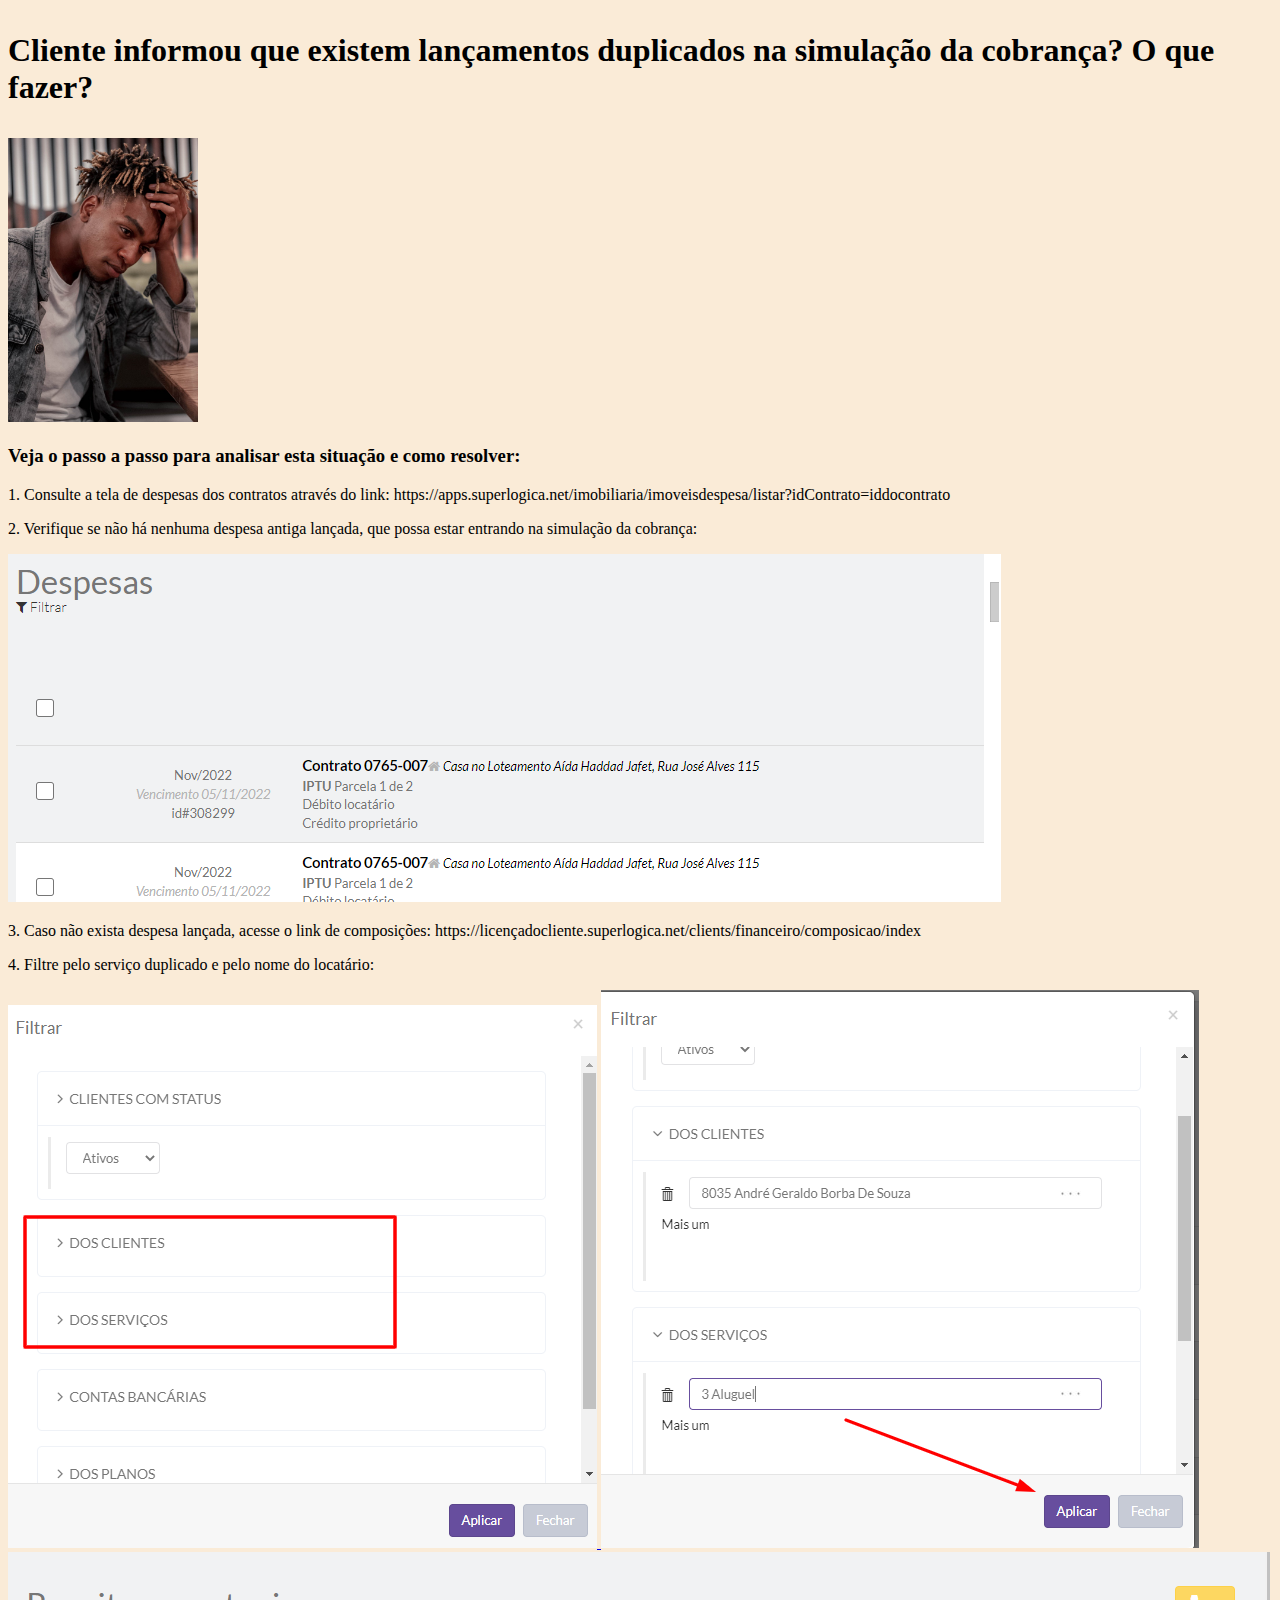
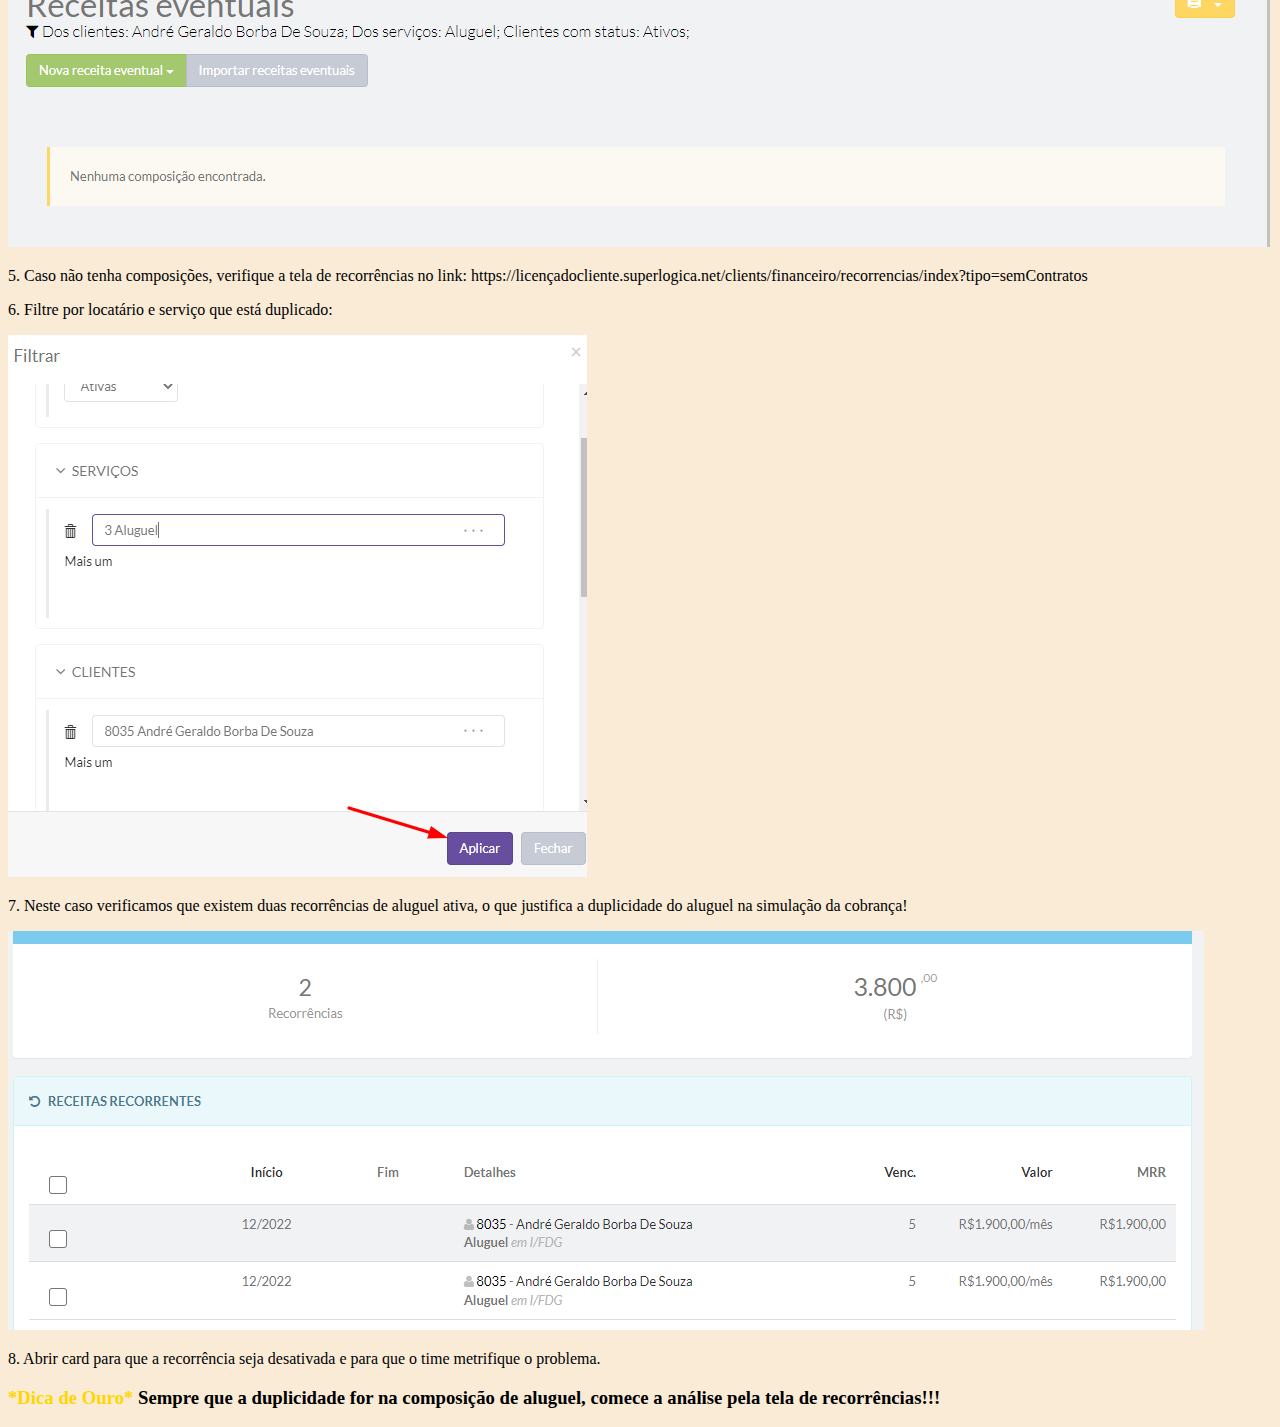
<file: index.html>
<!DOCTYPE html>
<html lang="en">
<head>
    <meta charset="UTF-8">
    <meta http-equiv="X-UA-Compatible" content="IE=edge">
    <meta name="viewport" content="width=device-width, initial-scale=1.0">
    <title>Processos de análise N1 </title>
    <link rel="stylesheet"  href="index.css">
</head>
    <header>
    <h1>    
        <p> Cliente informou que existem lançamentos duplicados na simulação da cobrança? O que fazer?
        </h1>
        <div class="duvida">
            <a href="Dúvidas"> <img src="pexels-kebs-visuals-4612055 (1).jpg" alt="i">    </a>
        </div>
    </header>
         <body>
            <main>
                <Section>
            <h3>    
                    Veja o passo a passo para analisar esta situação e como resolver:</p>   </h3>
                    <p> 1. Consulte a tela de despesas dos contratos através do link: https://apps.superlogica.net/imobiliaria/imoveisdespesa/listar?idContrato=iddocontrato </p> 
                    <p> 2. Verifique se não há nenhuma despesa antiga lançada, que possa estar entrando na simulação da cobrança: </p> 
                    <a href="Despesas"> <img src="Screenshot (13).png" alt="imagens"> </a>
                
                    <p> 3. Caso não exista despesa lançada, acesse o link de composições: https://licençadocliente.superlogica.net/clients/financeiro/composicao/index </p> 
                    <p> 4. Filtre pelo serviço duplicado e pelo nome do locatário: </p> 
                <a href="Composições"> <img src="Comp.png" alt="imagens"> </a>
                <a href="Composições"> <img src="Composições 3.png" alt="imagens"> </a>
                <a href="Composições"> <img src="comp 2.png" alt="imagens"> </a>  
                
                <p> 5. Caso não tenha composições, verifique a tela de recorrências no link: https://licençadocliente.superlogica.net/clients/financeiro/recorrencias/index?tipo=semContratos</p>
                    <p> 6. Filtre por locatário e serviço que está duplicado: </p>
                    <a href="Composições"> <img src="Recorrencia 1.png" alt="imagens"> </a> 
                    
                    <p> 7. Neste caso verificamos que existem duas recorrências de aluguel ativa, o que justifica a duplicidade do aluguel na simulação da cobrança!</p>
                    <a href="Composições"> <img src="Recorrencia 2.png" alt="imagens"> </a> 
                    <p> 8. Abrir card para que a recorrência seja desativada e para que o time metrifique o problema.</p>
                    
                </Section>
            </main>
                </body>
                    <footer>
           <h3><p> <a> *Dica de Ouro* </a> Sempre que a duplicidade for na composição de aluguel, comece a análise pela tela de recorrências!!!</p></h3> 
        </footer>

</html>
</file>
<file: index.css>
body {
    background-color: antiquewhite;
}

header img {
    width: 15%;
    height: 20%;
}

footer a {
    color: gold;
}
</file>
